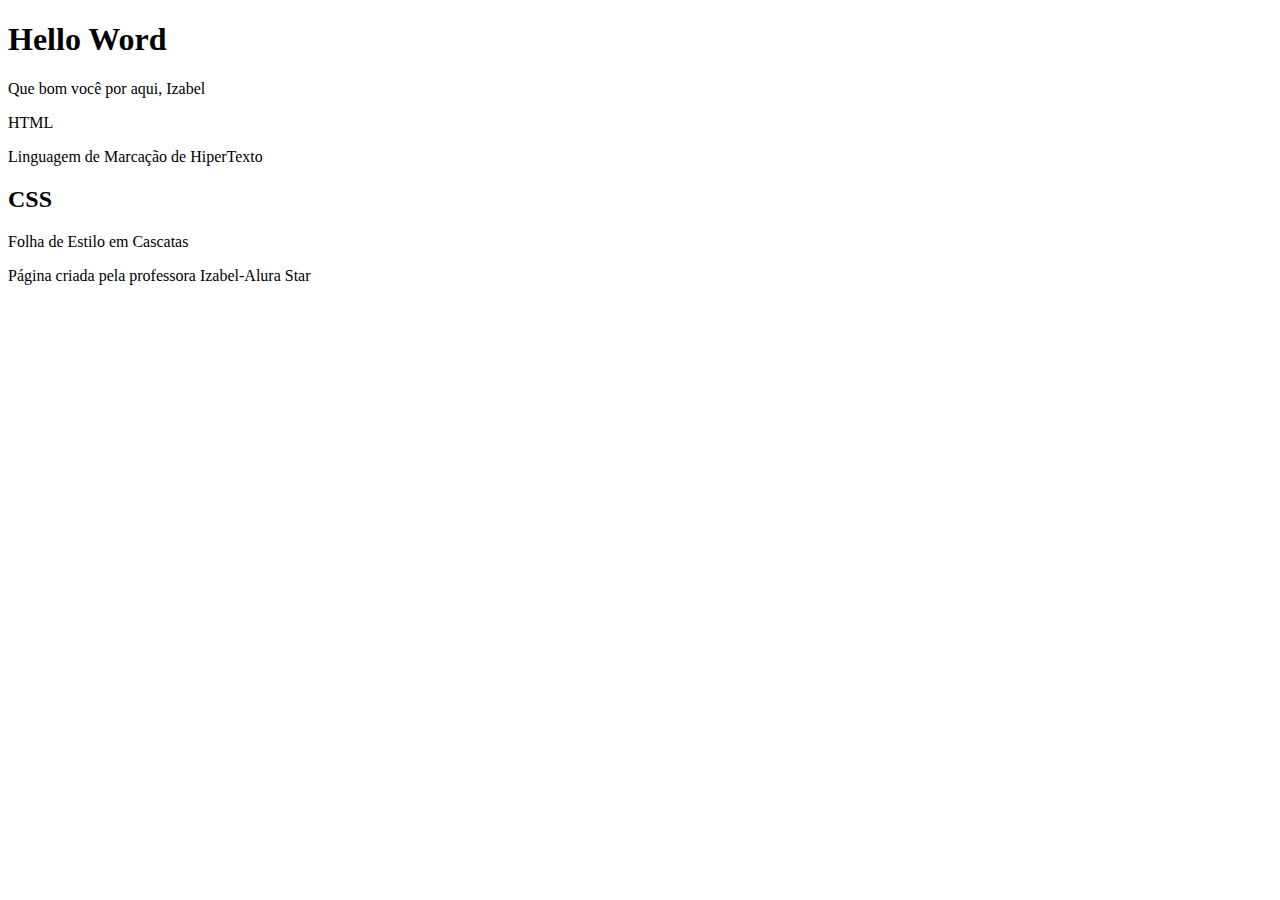
<file: HELLO WORD/index.html>
<!DOCTYPE html>
<html lang="pt-br">
<head>
    <meta charset="UTF-8">
    <meta name="viewport" content="width=device-width, initial-scale=1.0">
    <title>Hello Word</title>
</head>
<body>
   <header>
    <h1>Hello Word</h1>
    <p>Que bom você por aqui, Izabel</p>
   </header> 

   <section>

    <f2>HTML</f2>
    <P>Linguagem de Marcação de HiperTexto</P>

    <h2>CSS</h2>
    <P>Folha de Estilo em Cascatas</P>

   </section>

   <footer>
    <P> Página criada pela professora Izabel-Alura Star</P>

   </footer>
</body>
</html>
</file>
